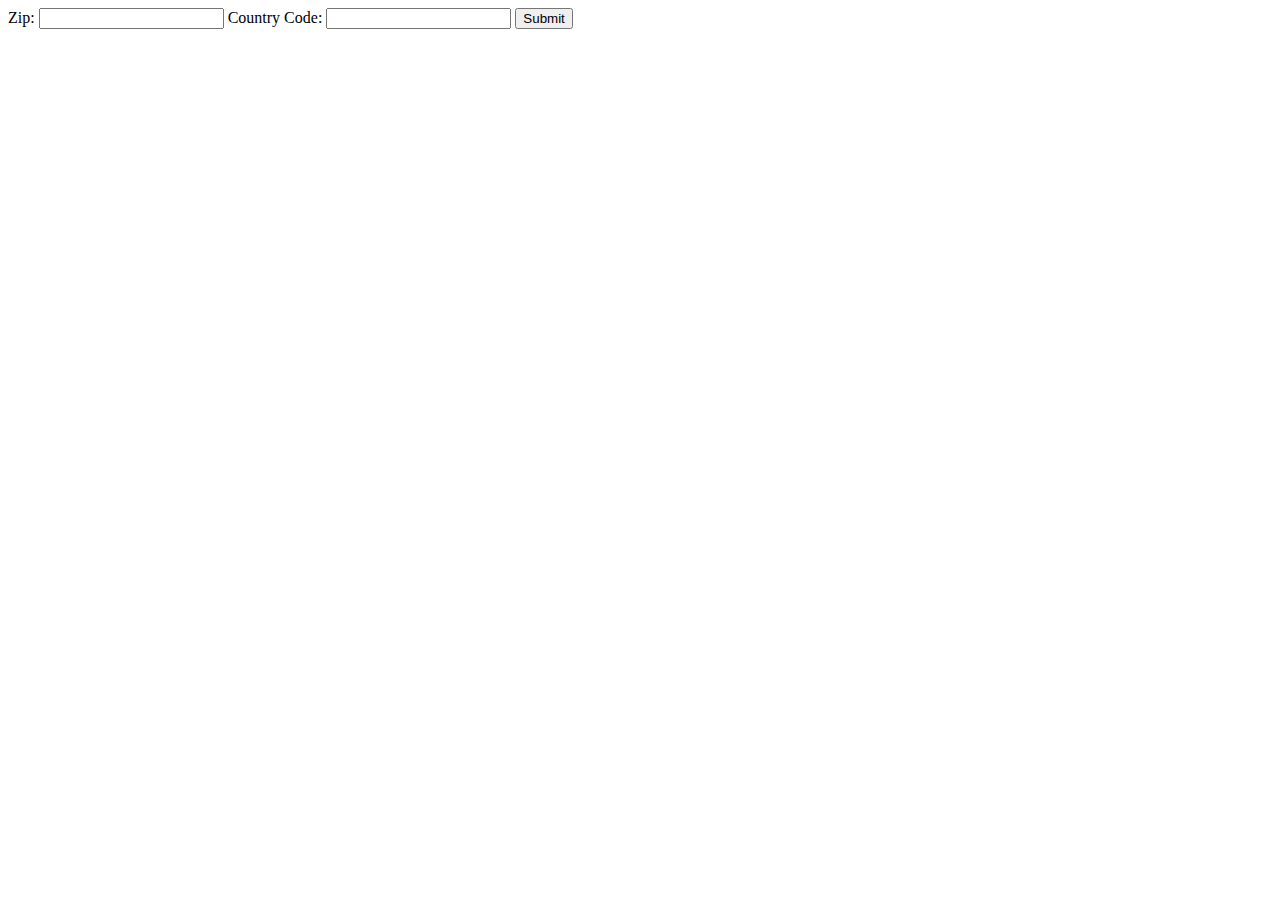
<file: app1/templates/index2.html>
<!doctype html>
<html>
<head>
    <title>Weather</title>
    <script src="https://ajax.googleapis.com/ajax/libs/jquery/2.1.4/jquery.min.js"></script>
    <script>
        $(document).ready(function() {
           $('form').submit(function(){
            var api_key = '38ed520286ab541243ddee4e7fe64fab';
            var zip = $('input#zip').val();
            var country_code = $('input#country_code').val();

            $.get(`http://api.openweathermap.org/data/2.5/weather?zip=${zip},${country_code}&units=imperial&appid=${api_key}`, function(res){
                console.log(res)
                var html = '';

                
                html += `<p> ${res['name']}: ${res['weather'][0]['description']} </p>`;
                html += `<p> Temperature:${res['main']['temp']} F</p>`;
                html += `<p> Coord: ${res['coord'].lat}, ${res['coord'].lon}</p>`;
                $('#results').html(html);
            }, 'jsonp');
            return false;
           })
        });
    </script>
</head>
<body>

    <div id = 'wrapper'></div>
<div id="weather">
    <form>
        <label for='zip'>Zip:
            <input type='text' name='zip' id='zip'/>
        </label>
        <label for='country_code'>Country Code:
            <input type='text' name='country_code' id='country_code'/>
        </label>
        <input type='submit' name='submit'/>
    </form>

    <div id="results"></div>
</file>
